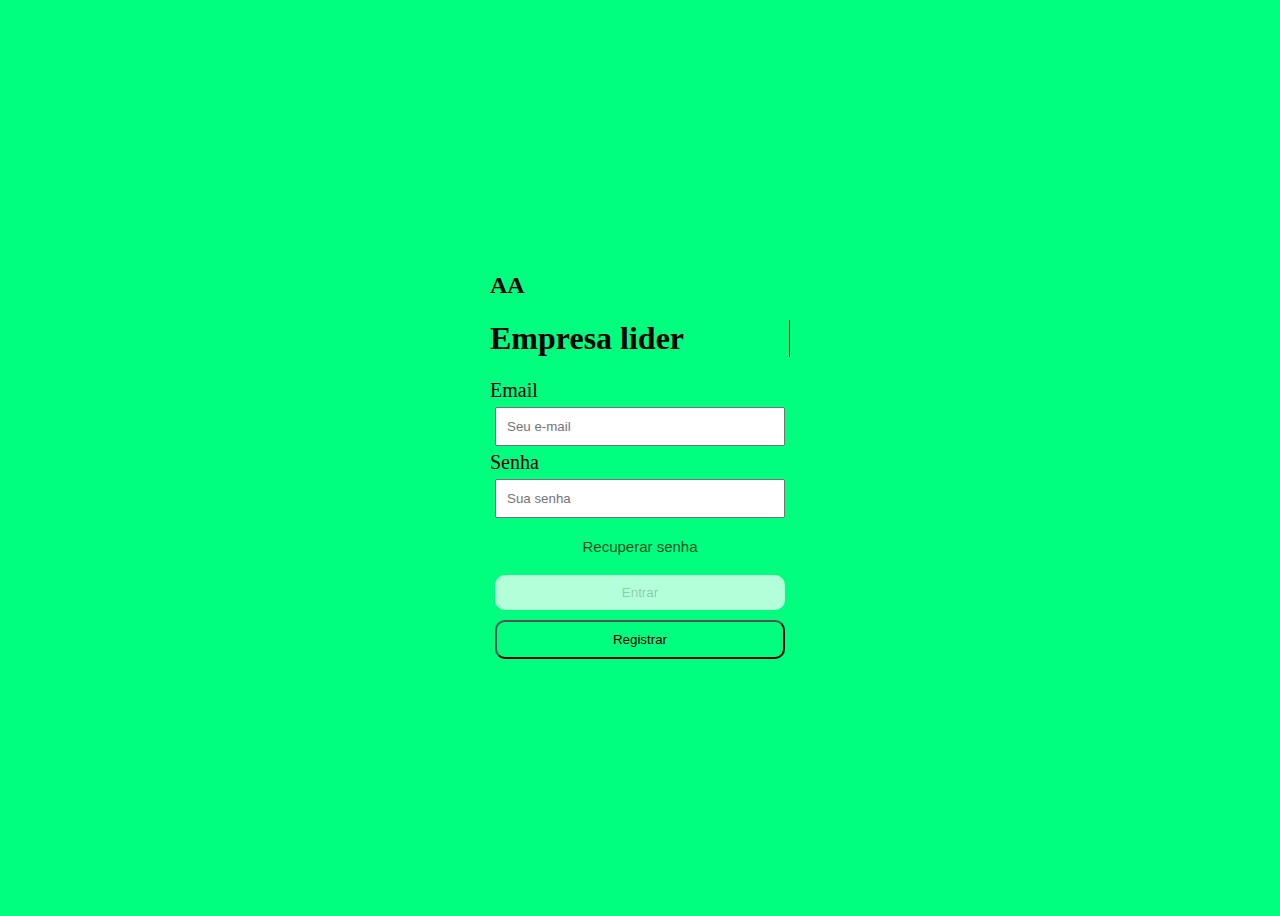
<file: index.html>
<!DOCTYPE html>
<html lang="en">
<head>
    <meta charset="UTF-8">
    <meta name="viewport" content="width=device-width, initial-scale=1.0">
    <link rel="stylesheet" href="style.css">
    <title>Login - Sistema de Controle</title>
</head>
<body style="background-color: #00FF7F;">
    <form>
        <h2>AA</h2>
        <h1>Empresa lider</h1>
        <div>
        <div class="name">
            <label>Email</label>
        </div>
        <div>
            <input type="email" name="email" placeholder="Seu e-mail"   onchange = "ValidateFields()" id="email">
        </div>
        <div class="name">
            <label>Senha</label>
        </div>
        <div>
            <input type="password" name="senha" placeholder="Sua senha" id="password">
        </div>
        <div>
            <button class="clear" type="button" disabled = "true" id="recovery-password">Recuperar senha</button>
        </div>
        <div>
            <button type="button" class="button-entry-white" disabled = "true" id="login-button">Entrar</button>
        </div>
        <div>
            <button type="button" class="button-registrer">Registrar</button>
        </div>
        </div>
    </form>
</body>
<script src="index.js"></script>
</html>
</file>
<file: style.css>
body{
    display: flex;
    justify-content: center;
    align-items: center;
    height: 100vh;
    flex-direction: column;
    gap: 10px;
}
h1{
    margin-inline: auto;
    overflow: hidden;
    white-space: nowrap;
    border-right: 1px solid;
    animation: typing 3s steps(22) forwards , 
    blink 1s step-end infinite;
    
}
@keyframes typing{
    from {
        width: 0;
    }
    to{
        width: 100%;
    }
}
@keyframes blink{
    50% {
        border-color: transparent;
    }
}

.name{
    width: 165px;
    font-family: 'Times New Roman', Times, serif;
    font-size: 20px;
}
form{
    width: 300px;
}
input , button{
    padding: 10px;
    cursor: pointer;
    width: -webkit-fill-available;
    margin: 5px;
}
.clear {
    background-color: transparent;
    border: none;
    color: black;
    font-size: 15px;
}
.button-entry-white{
    border: none;
    padding: 10px 20px 10px 20px ;
    background-color: rgb(255, 255, 255);
    border-radius: 10px;
}
.button-registrer{
    background-color: transparent;
    border-radius: 10px;
}
button[disabled]{
    opacity: 0.7;
}
</file>
